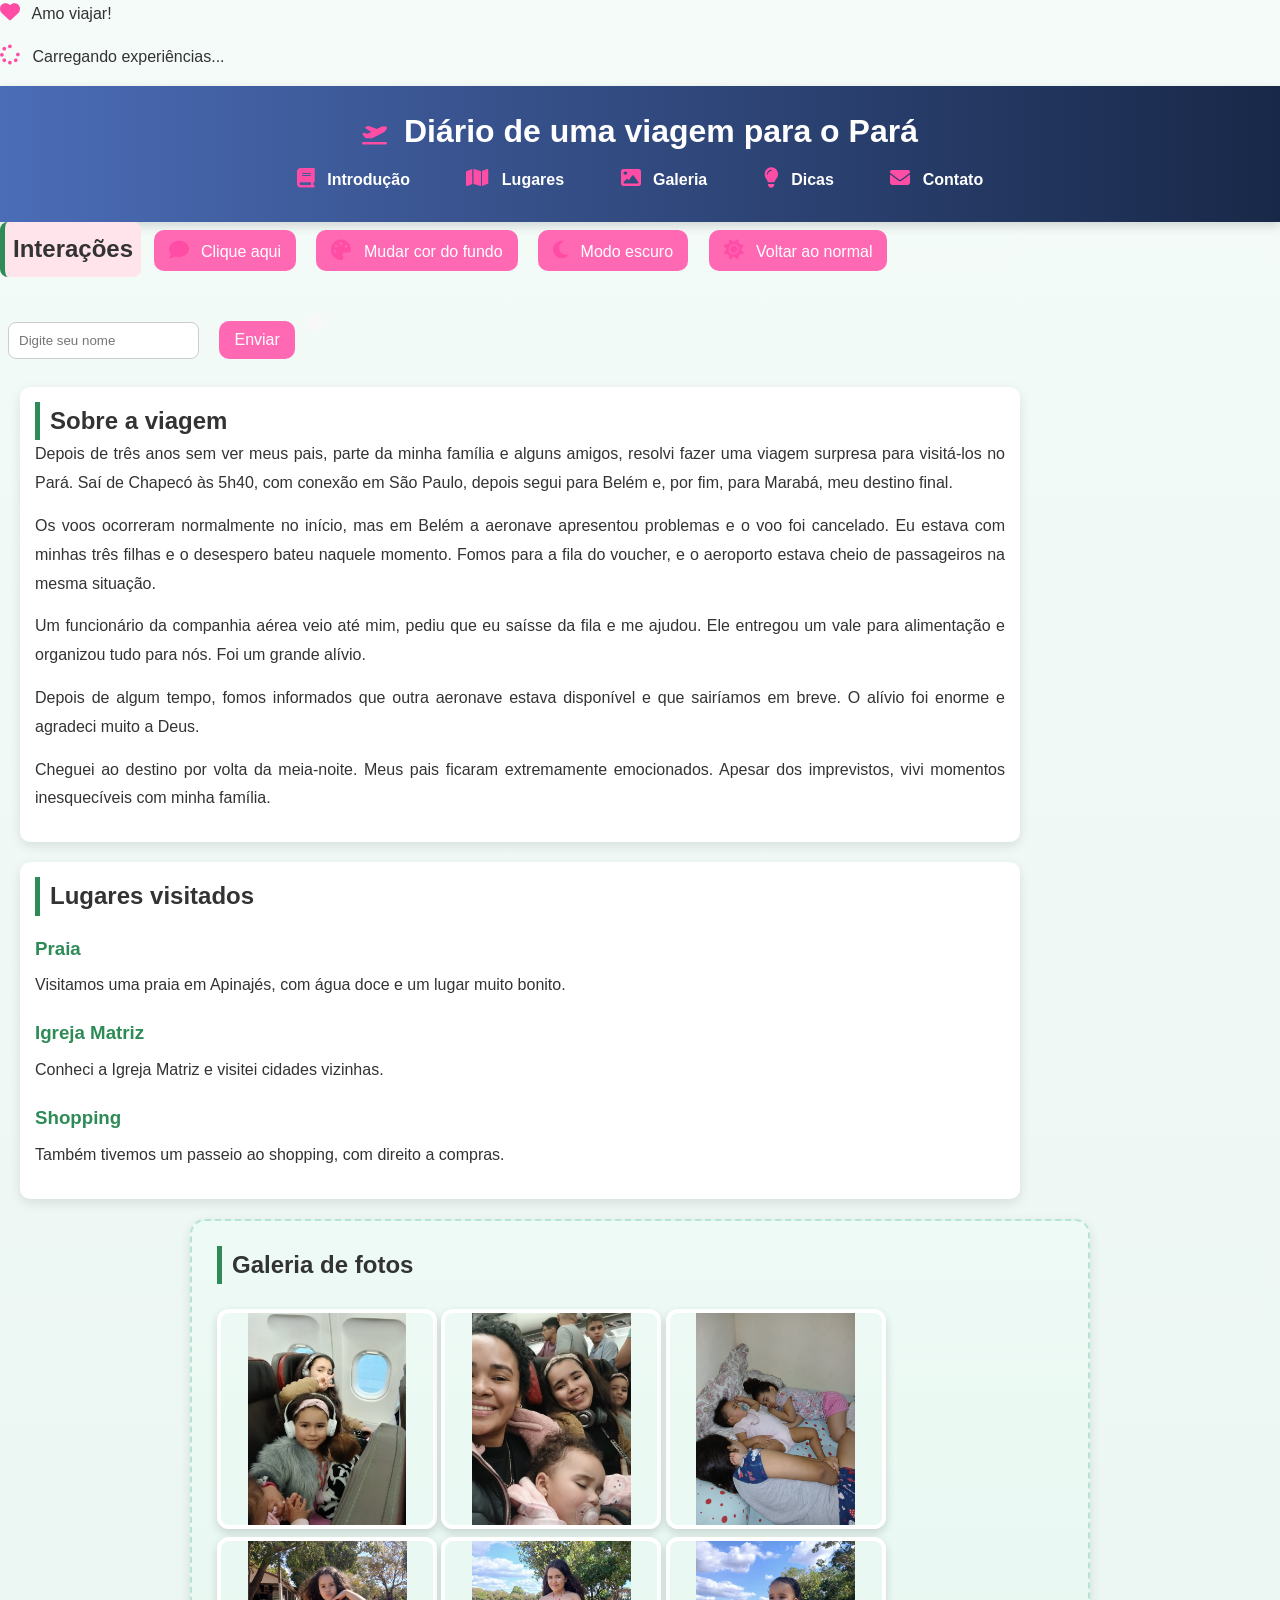
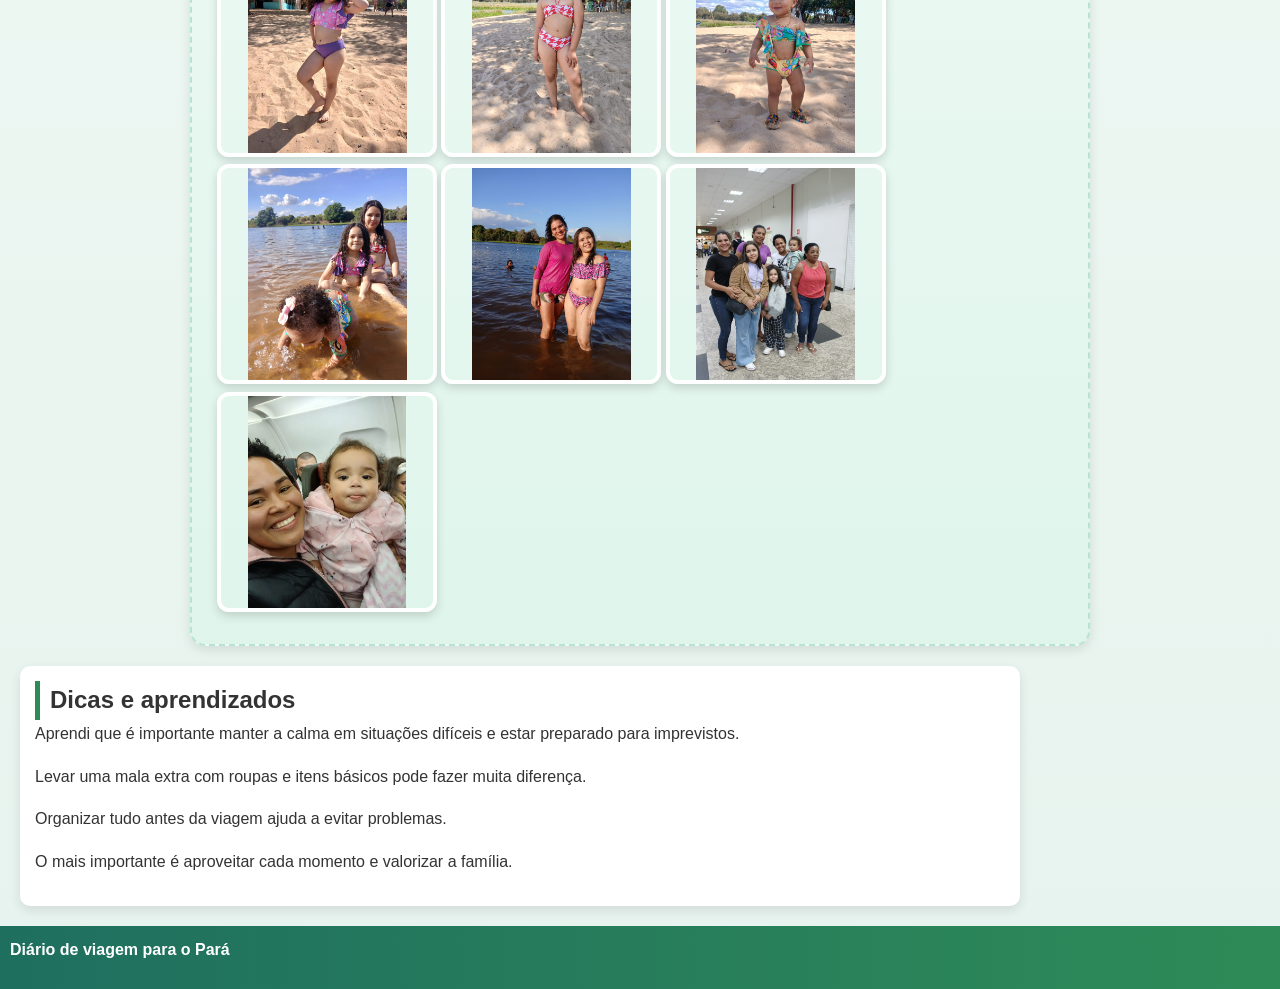
<file: index.html>
<!DOCTYPE html>
<html lang="pt-br">
<head>
    <meta charset="UTF-8">
    <meta name="viewport" content="width=device-width, initial-scale=1.0">
    <title>Diário de Viagem</title>
    <link rel="stylesheet" href="style.css">
    <link rel="stylesheet" href="https://cdnjs.cloudflare.com/ajax/libs/font-awesome/6.5.0/css/all.min.css">
    <p>
    <i class="fa-solid fa-heart fa-beat"></i> Amo viajar!
</p>

<p>
    <i class="fa-solid fa-spinner fa-spin"></i> Carregando experiências...
</p>
</head>
<body>

<header>

    <h1><i class="fa-solid fa-plane-departure"></i> Diário de uma viagem para o Pará</h1>
    
    

    <nav>
    <a href="#intro"><i class="fa-solid fa-book"></i> Introdução</a>
    <a href="#lugares"><i class="fa-solid fa-map"></i> Lugares</a>
    <a href="#galeria"><i class="fa-solid fa-image"></i> Galeria</a>
    <a href="#dicas"><i class="fa-solid fa-lightbulb"></i> Dicas</a>
    <a href="Diario.html"><i class="fa-solid fa-envelope"></i> Contato</a>
</nav>

    
</header>

<h2 id="tituloInteracoes">Interações</h2>

<button onclick="mostrarMensagem()">
    <i class="fa-solid fa-comment"></i> Clique aqui
</button>

<button onclick="mudarCor()">
    <i class="fa-solid fa-palette"></i> Mudar cor do fundo
</button>

<button onclick="modoEscuro()">
    <i class="fa-solid fa-moon"></i> Modo escuro
</button>

<button onclick="voltarNormal()">
    <i class="fa-solid fa-sun"></i> Voltar ao normal
</button>

<br><br>

<input type="text" id="nome" placeholder="Digite seu nome">
<button onclick="mostrarNome()">Enviar</button>

<p id="saida"></p>

<section id="intro">
    <h2>Sobre a viagem</h2>

    <p>
        Depois de três anos sem ver meus pais, parte da minha família e alguns amigos, resolvi fazer uma viagem surpresa para visitá-los no Pará. Saí de Chapecó às 5h40, com conexão em São Paulo, depois segui para Belém e, por fim, para Marabá, meu destino final.
    </p>

    <p>
        Os voos ocorreram normalmente no início, mas em Belém a aeronave apresentou problemas e o voo foi cancelado. Eu estava com minhas três filhas e o desespero bateu naquele momento. Fomos para a fila do voucher, e o aeroporto estava cheio de passageiros na mesma situação.
    </p>

    <p>
        Um funcionário da companhia aérea veio até mim, pediu que eu saísse da fila e me ajudou. Ele entregou um vale para alimentação e organizou tudo para nós. Foi um grande alívio.
    </p>

    <p>
        Depois de algum tempo, fomos informados que outra aeronave estava disponível e que sairíamos em breve. O alívio foi enorme e agradeci muito a Deus.
    </p>

    <p>
        Cheguei ao destino por volta da meia-noite. Meus pais ficaram extremamente emocionados. Apesar dos imprevistos, vivi momentos inesquecíveis com minha família.
    </p>
</section>

<section id="lugares">
    <h2>Lugares visitados</h2>

    <h3>Praia</h3>
    <p>Visitamos uma praia em Apinajés, com água doce e um lugar muito bonito.</p>

    <h3>Igreja Matriz</h3>
    <p>Conheci a Igreja Matriz e visitei cidades vizinhas.</p>

    <h3>Shopping</h3>
    <p>Também tivemos um passeio ao shopping, com direito a compras.</p>
</section>

<section id="galeria">
    <h2>Galeria de fotos</h2>
<img src="img/img1.jpg.jpeg">
<img src="img/img2.jpg.jpeg">
<img src="img/img3.jpg.jpeg">
<img src="img/img4.jpg.jpeg">
<img src="img/img5.jpg.jpeg">
<img src="img/img6.jpg.jpeg">
<img src="img/img7.jpg.jpeg">
<img src="img/img8.jpg.jpeg">
<img src="img/img9.jpg.jpeg">
<img src="img/img10.jpg.jpeg">


</section>

<section id="dicas">
    <h2>Dicas e aprendizados</h2>

    <p>
        Aprendi que é importante manter a calma em situações difíceis e estar preparado para imprevistos.
    </p>

    <p>
        Levar uma mala extra com roupas e itens básicos pode fazer muita diferença.
    </p>

    <p>
        Organizar tudo antes da viagem ajuda a evitar problemas.
    </p>

    <p>
        O mais importante é aproveitar cada momento e valorizar a família.
    </p>
</section>

<footer>
    <p>Diário de viagem para o Pará</p>
</footer>

<script src="script.js"></script>

</body>
</html>
</file>
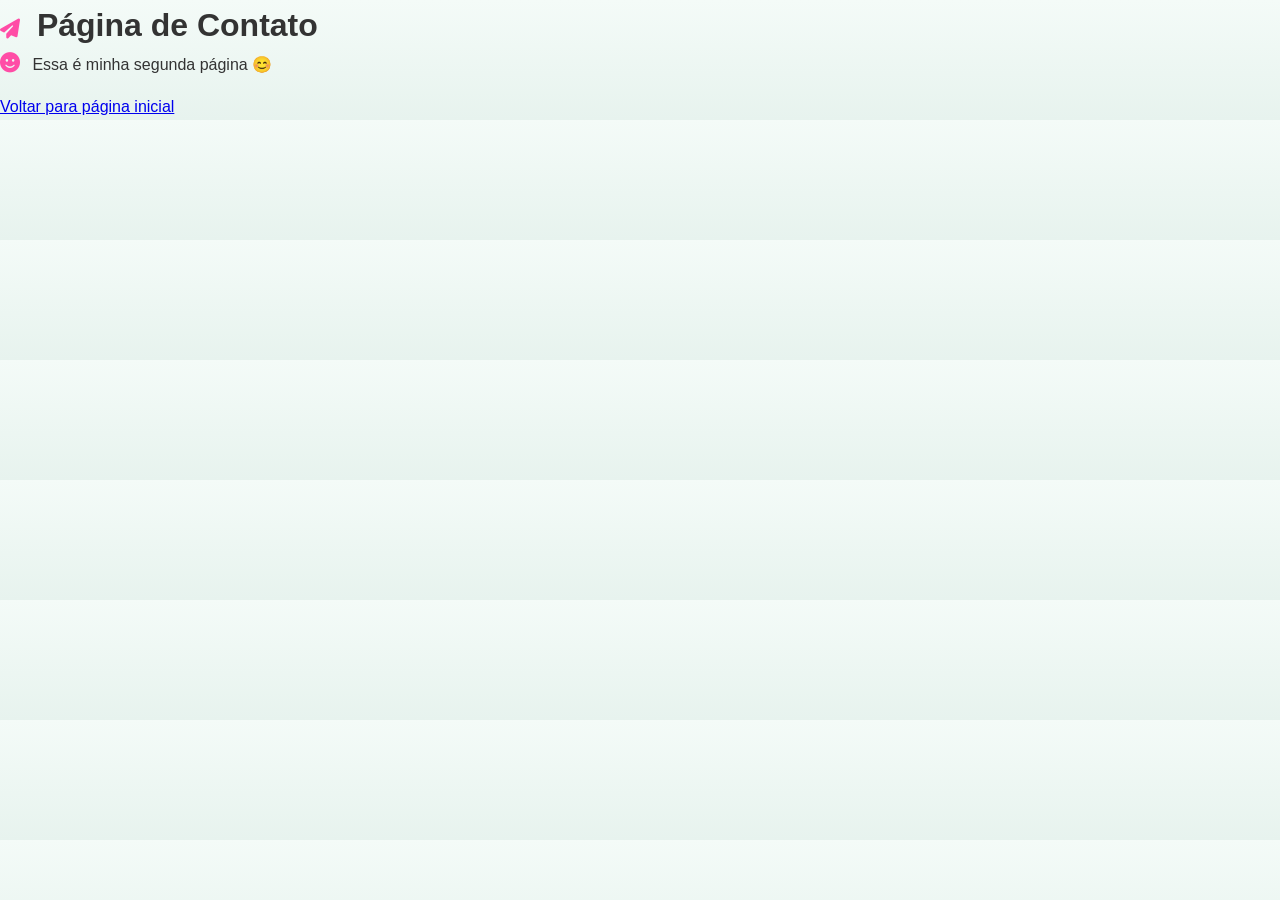
<file: diario.html>
<!DOCTYPE html>
<html lang="pt-br">
<head>
    <meta charset="UTF-8">
    <title>Contato</title>
    <link rel="stylesheet" href="style.css">
</head>
    <meta charset="UTF-8">
    <title>Contato</title>
    <link rel="stylesheet" href="style.css">
    <link rel="stylesheet" href="https://cdnjs.cloudflare.com/ajax/libs/font-awesome/6.5.0/css/all.min.css">
</head>

<body>
    <h1><i class="fa-solid fa-paper-plane"></i> Página de Contato</h1>
    <p><i class="fa-solid fa-face-smile"></i> Essa é minha segunda página 😊</p>
    <a href="index.html">Voltar para página inicial</a>
</body>



</html>
</file>
<file: style.css>
html {
    scroll-behavior: smooth;
}

* {
    margin: 0;
    padding: 0;
    box-sizing: border-box;
}

body {
    font-family: Arial, sans-serif;
    background: linear-gradient(180deg, #f4fbf8, #e7f3ee);
    color: #333;
    line-height: 1.6;

}

header {
    background: linear-gradient(90deg, #1f6f5f, #2e8b57, #56c596);
    color: white;
    text-align: center;
    padding: 35px 20px;
    box-shadow: 0 4px 10px rgba(0, 0, 0, 0.15);

}

header h1 {
   header {
    position: sticky;
    top: 0;
    z-index: 1000;
} 
}

nav a {
    color: white;
    text-decoration: none;
    margin: 0 8px;
    font-weight: bold;
    padding: 10px 16px;
    border-radius: 20px;
    transition: 0.3s;
    display: inline-block;
}

nav a:hover {
    background-color: white;
    color: #1f6f5f;
    transform: translateY(-2px);
}

section {
    background-color: white;
    width: 90%;
    max-width: 1000px;
    margin: 25px auto;
    padding: 25px;
    border-radius: 18px;
    box-shadow: 0 4px 12px rgba(0, 0, 0, 0.10);

}
h2 {
    border-left: 5px solid #2e8b57;
    padding-left: 10px;

}

h3 {
    color: #2e8b57;
    margin-top: 18px;
    margin-bottom: 8px;
}

    
p {
    margin-bottom: 14px;
    line-height: 1.8;
    text-align: justify;
}


#galeria {

    background: linear-gradient(180deg, #eefaf5, #dff5ec);
    padding: 25px;
    border-radius: 15px;
    border: 2px dashed #b7e4d2;
    margin: 20px; 
    box-shadow: 0 4px 12px rgba(0,0,0,0.1);
    max-width: 900px;
    margin: 20px auto;
}


#galeria h2 {
    margin-bottom: 25px;
} 

#galeria img {

    width: 220px;
    height: 220px;
    object-fit:contain;
    border-radius: 12px;
    border: 4px solid white;
    box-shadow: 0 4px 10px rgba(0,0,0,0.15);
    transition: 0.3s;
   
}

#galeria img:hover {
    transform: scale(1.08);
    border-color: #2e8b57;
    box-shadow: 0 6px 14px rgba(0, 0, 0, 0.22); 
}

footer {
    background: linear-gradient(90deg, #1f6f5f, #2e8b57);
    color: white;
    text-align: center;
    padding: 18px;
    margin-top: 20px;
    font-weight: bold;

}

/* Responsivo */
@media (max-width: 768px) {
    nav a {
        display: block;
        margin: 8px 0;
    }

    #galeria img {
        width: 90%;
        height: auto;
    }

    section {
        width: 95%;
    }
    }
#tituloInteracoes {
    background-color: #ffe4ec;
    padding: 8px;
    border-radius: 8px;
    display: inline-block;
}

button {
    padding: 10px 15px;
    margin: 8px;
    border: none;
    border-radius: 10px;
    background-color: #ff69b4;
    color: white;
    font-size: 16px;
    cursor: pointer;
}

button:hover {
    background-color: #ff1493;
}

input {
    padding: 10px;
    border-radius: 8px;
    border: 1px solid #ccc;
    margin: 8px;
}

#saida {
    font-weight: bold;
    margin-top: 10px;
    font-size: 18px;
}

/* Fundo geral */
body {
    font-family: Arial, sans-serif;
    background-color: #f5f5f5;
    margin: 0;
    padding: 0;
}

/* Cabeçalho */
header {
    background: linear-gradient(90deg, #4b6cb7, #182848);
    color: white;
    text-align: center;
    padding: 20px;
}

/* Menu */
nav a {
    color: white;
    margin: 0 10px;
    text-decoration: none;
    font-weight: bold;
}

nav a:hover {
    text-decoration: underline;
}

/* Seções */
section {
    background-color: white;
    margin: 20px;
    padding: 15px;
    border-radius: 10px;

    section {
    box-shadow: 0 4px 10px rgba(0,0,0,0.1);
}
section {
    max-width: 800px;
    margin: 20px auto;
}

}

/* Título Interações */
#tituloInteracoes {
    background-color: #ffe4ec;
    padding: 8px;
    border-radius: 8px;
    display: inline-block;

    #tituloInteracoes {
    margin-left: 20px;
}

button {
    display: inline-block;
}
}

/* Botões */
button {
    padding: 10px 15px;
    margin: 8px;
    border: none;
    border-radius: 10px;
    background-color: #ff69b4;
    color: white;
    font-size: 16px;
    cursor: pointer;
}

button:hover {
    background-color: #ff1493;
}

/* Input */
input {
    padding: 10px;
    border-radius: 8px;
    border: 1px solid #ccc;
    margin: 8px;
}

/* Mensagem de saída */
#saida {
    font-weight: bold;
    margin-top: 10px;
    font-size: 18px;
    background-color: #f8f8f8;
    padding: 8px;
    border-radius: 8px;
    display: inline-block;
}

/* Rodapé */
footer {
    text-align: center;
    padding: 10px;
    background-color: #eee;
    margin-top: 20px;
}
body {
    background-color: yellow !important;
}

button {
    transition: 0.3s;
}

button:hover {
    transform: scale(1.05);
}

i {
color: #ff4da6;
margin-right: 8px;
font-size: 20px;
}
<link rel="stylesheet" href="https://cdnjs.cloudflare.com/ajax/libs/font-awesome/6.5.0/css/all.min.css">
</file>
